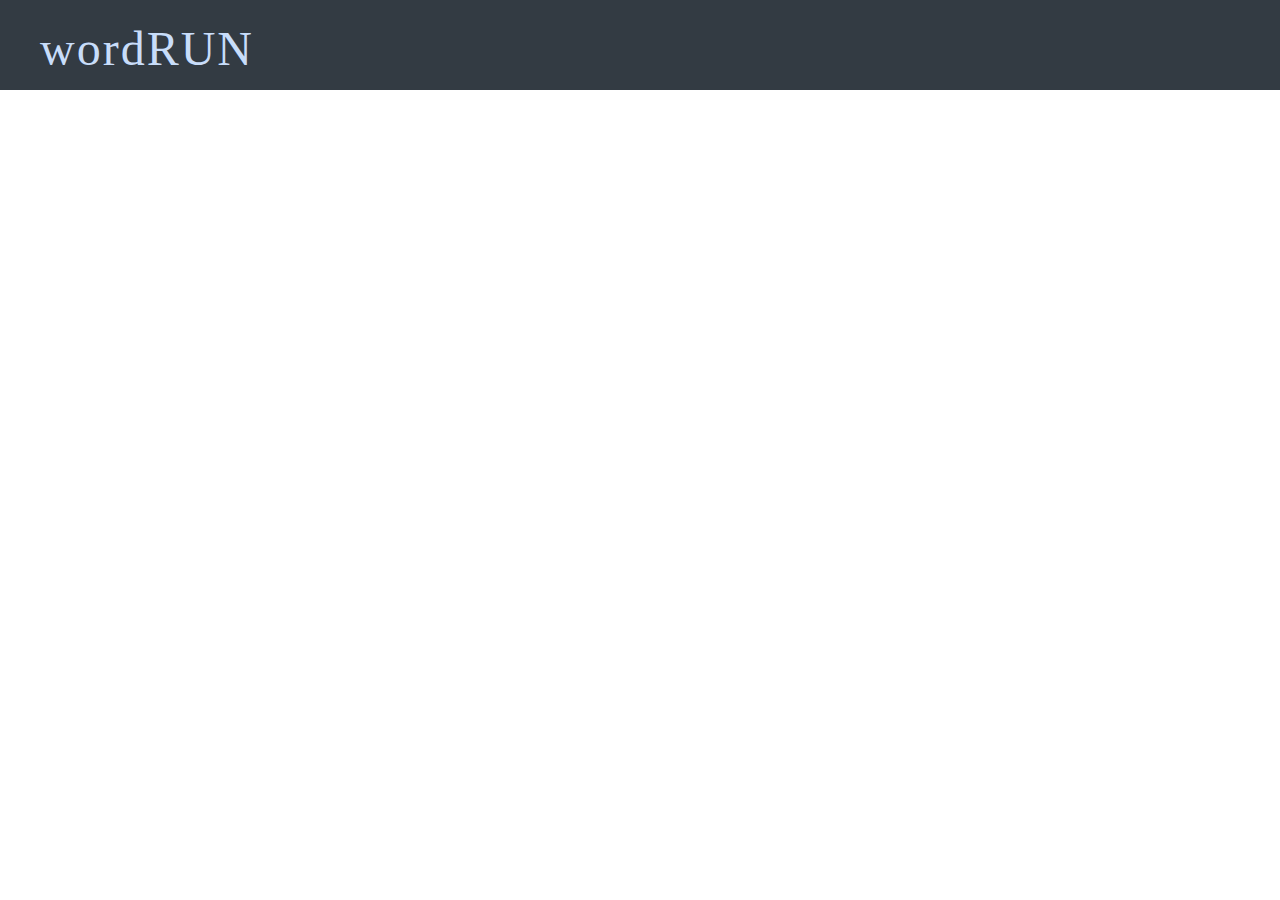
<file: raw_html_test/index.html>
<!DOCTYPE HTML>
<html lang="ja">
<head>
    <meta charset=utf-8>
    <link link rel="stylesheet" href="reset.css">
    <link link rel="stylesheet" href="index_style.css">
    <title>raw html page</title>
</head>
<body>
<div class="container">

<header>
    <div class="header-logo">
        <p>wordRUN</p>
    </div>
</header>

</div>
</body>

</html>
</file>
<file: raw_html_test/index_style.css>
header {
    padding: 10px;
    height: 70px;
    background-color: rgba(0, 10, 20, 0.8);
}
header p {
    color: rgb(200, 221, 250);
    font-size: 48px;
    padding: 15px 30px;
}
.header-logo {
    letter-spacing: 2px;
}
</file>
